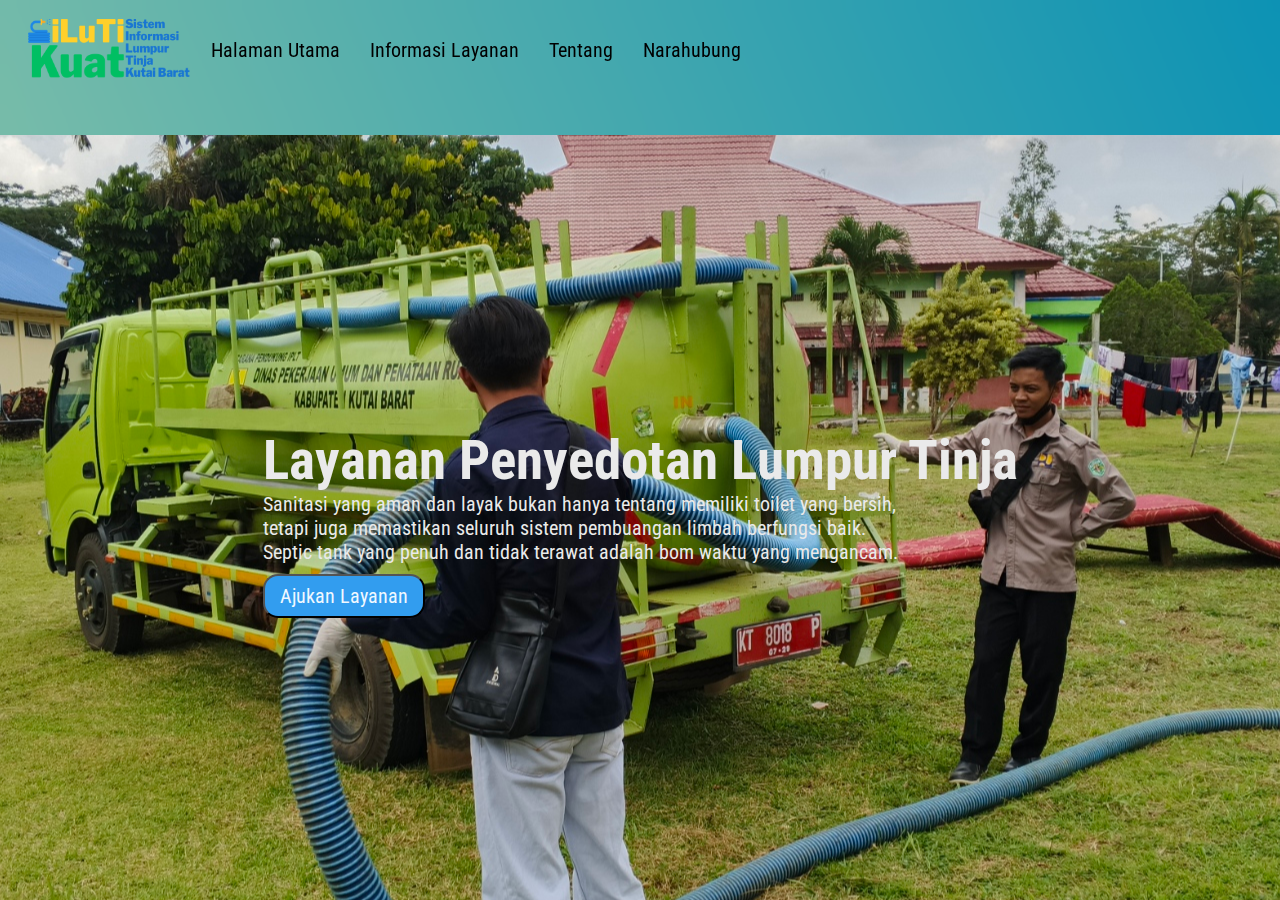
<file: index.html>
<html>
    <head>
        <title>SiLuTiKuat</title>
        <link rel="shortcut icon" href="Logo PU.jpg" type="image/x-icon">
        <link rel="stylesheet" href="styleweb.css" />
    <body>  
        <div class="container">
    <!-- NAVIGATION BAR -->
<div class="container-navbar">
<ul class="ul-navbar">
    <img src="Logo SiLuTi Kuat (1).png" class="logo-siluti" />
    <li class="li-navbar">
        <a href="#" class="a-navbar">Halaman Utama</a>
    </li>
    <li class="li-navbar">
        <a href="informasi layanan.html" class="a-navbar">Informasi Layanan</a>
    </li>
    <li class="li-navbar">
        <a href="about.html" class="a-navbar">Tentang</a>
    </li>
    <li class="li-navbar">
        <a href="https://api.whatsapp.com/send/?phone=6282322428312&text&type=phone_number&app_absent=0" class="a-navbar">Narahubung</a>
    </li>
</ul>
</div>
    <!-- NAVIGATION BAR SELESAI -->

    <!-- CONTENT 1 -->
<div class="container-content">
   <div>
   <!-- <img src="pekerja 2.png" class="pekerja"/>-->
   <!-- <img src="mobil-tangki-sedot.wc_.png" class="truk"/> -->
    <h1><p class="h-content">Layanan Penyedotan Lumpur Tinja</p></h1>
    <p class="p-content">Sanitasi yang aman dan layak bukan hanya tentang memiliki toilet yang bersih, 
        <br>tetapi juga memastikan seluruh sistem pembuangan limbah berfungsi baik. 
        <br>Septic tank yang penuh dan tidak terawat adalah bom waktu yang mengancam.</p>
    <button class="button" onclick="location.href='ajukanlayanan.html'"> Ajukan Layanan </button>
    </div>
</div>
    <!-- CONTENT 1 END -->

    </body>
</html>
</file>
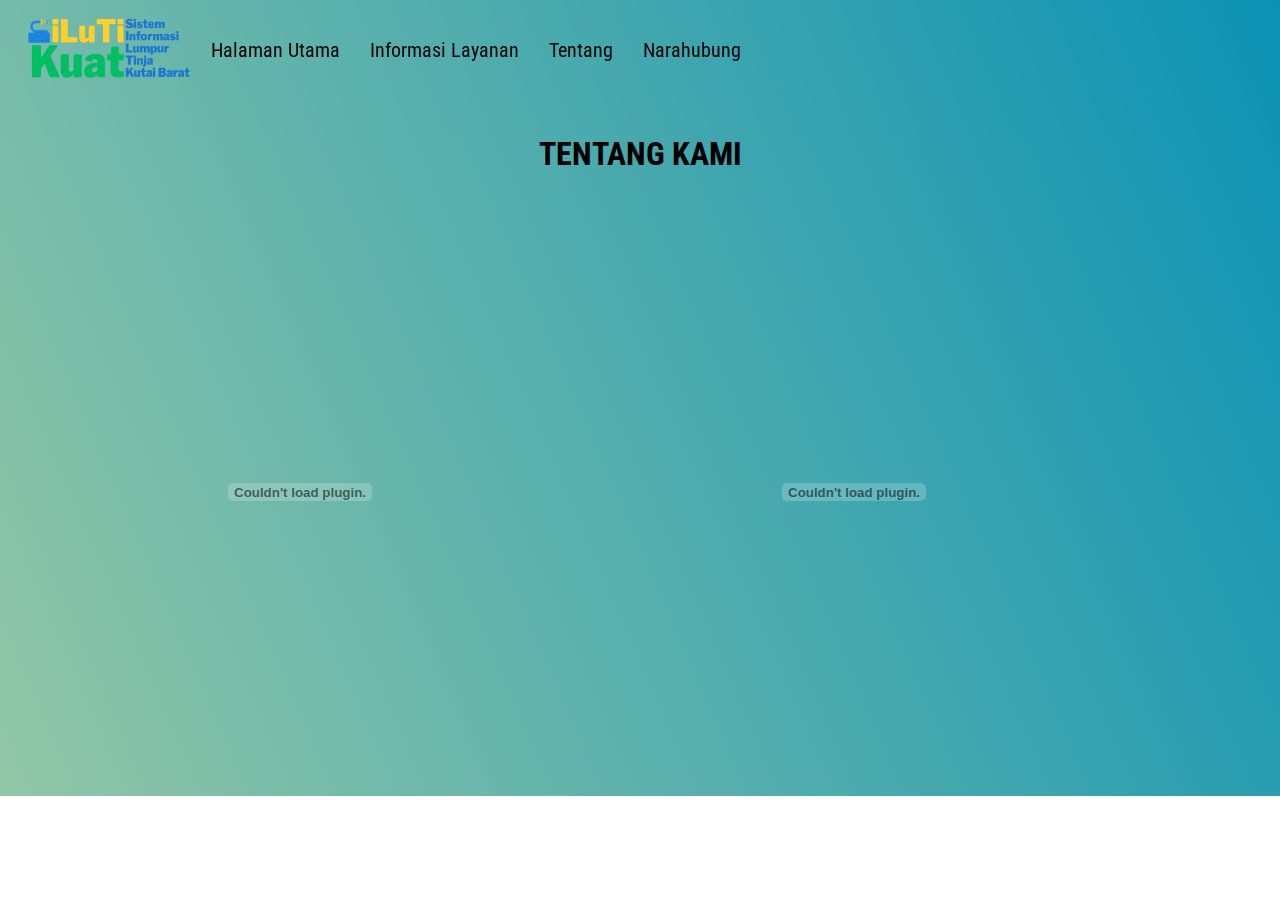
<file: about.html>
<html>
    <head>
        <title>SiLuTiKuat</title>
        <link rel="shortcut icon" href="Logo PU.jpg" type="image/x-icon">
        <link rel="stylesheet" href="styleweb.css" />
    <body>  
        <div class="container">
    <!-- NAVIGATION BAR -->
<div class="container-navbar">
<ul class="ul-navbar">
    <img src="Logo SiLuTi Kuat (1).png" class="logo-siluti" />
    <li class="li-navbar">
        <a href="index.html" class="a-navbar">Halaman Utama</a>
    </li>
    <li class="li-navbar">
        <a href="informasi layanan.html" class="a-navbar">Informasi Layanan</a>
    </li>
    <li class="li-navbar">
        <a href="about.html" class="a-navbar">Tentang</a>
    </li>
    <li class="li-navbar">
        <a href="https://api.whatsapp.com/send/?phone=6282322428312&text&type=phone_number&app_absent=0" class="a-navbar">Narahubung</a>
    </li>
</ul>
</div>
    <!-- NAVIGATION BAR SELESAI -->
        <title>tentang</title>
    </head>
    <body>
        <h1 class="tentang-kami">TENTANG KAMI</h1>
        <br>
        <embed class="about-pdf1" type="application/PDF" src="Perda Kubar 01-2024 TTG PAJAK DAERAH DAN RETRIBUSI DAERAH.pdf" ></body>
        <embed class="about-pdf2" type="application/PDF" src="SK TIM PENYELENGGARA SANITASI 2025.pdf" ></body>
        
        <br>
    </body>
</html>
</file>
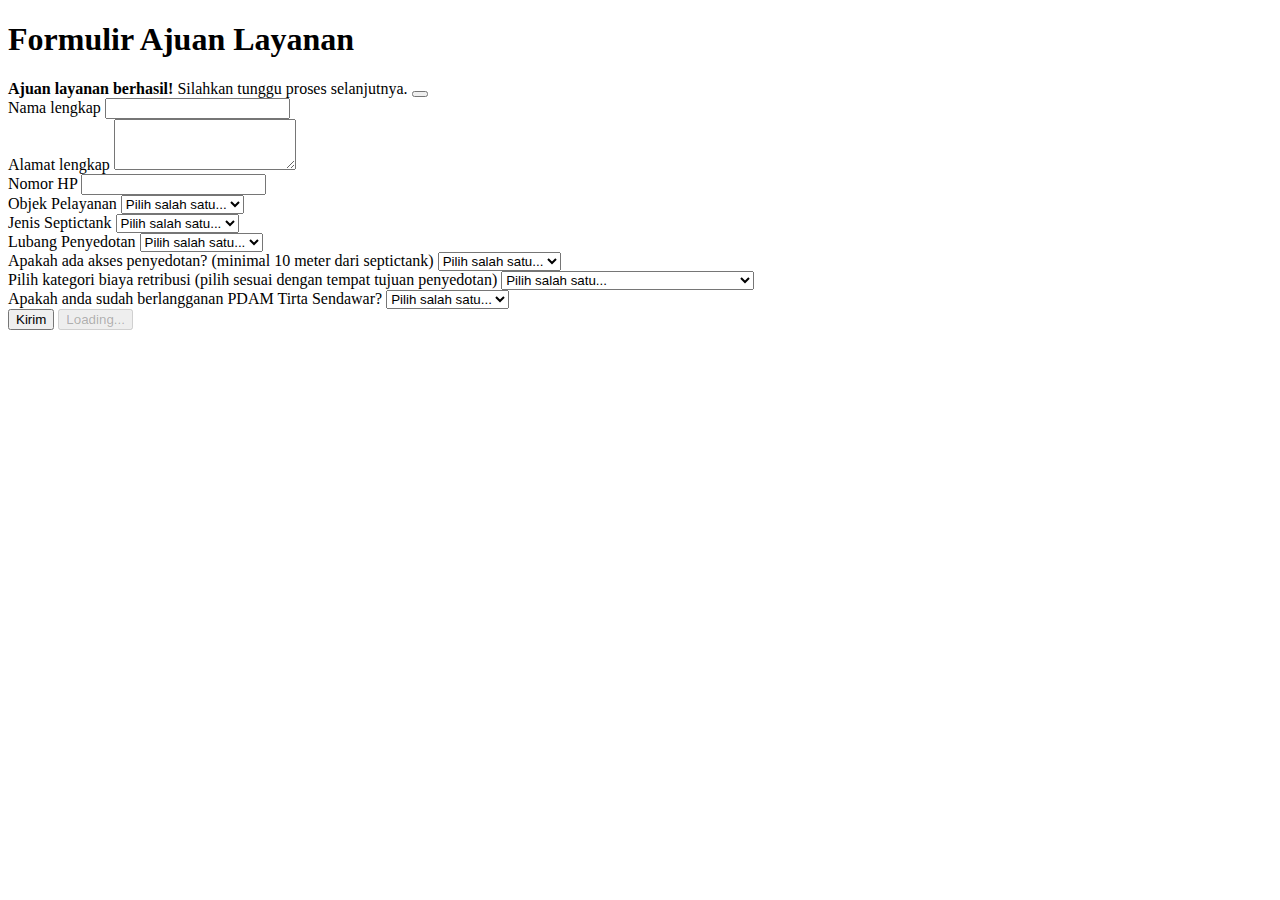
<file: ajukanlayanan.html>
<!DOCTYPE html>
<html lang="en">
<head>
    <meta charset="UTF-8">
    <meta name="viewport" content="width=device-width, initial-scale=1.0">
    <link href="https://cdn.jsdelivr.net/npm/bootstrap@5.3.8/dist/css/bootstrap.min.css" rel="stylesheet" integrity="sha384-sRIl4kxILFvY47J16cr9ZwB07vP4J8+LH7qKQnuqkuIAvNWLzeN8tE5YBujZqJLB" crossorigin="anonymous">
    <script src="https://cdn.jsdelivr.net/npm/bootstrap@5.3.8/dist/js/bootstrap.bundle.min.js" integrity="sha384-FKyoEForCGlyvwx9Hj09JcYn3nv7wiPVlz7YYwJrWVcXK/BmnVDxM+D2scQbITxI" crossorigin="anonymous">defer</script>
    <title>Form Ajuan Layanan</title>
</head>
<body>
    <h1 class="text-center py-4">Formulir Ajuan Layanan</h1>
    <div class="alert alert-success alert-dismissible fade show text-center py-4 d-none my-alert" role="alert">
  <strong>Ajuan layanan berhasil!</strong> Silahkan tunggu proses selanjutnya.
  <button type="button" class="btn-close" data-bs-dismiss="alert" aria-label="Close"></button>
</div>
    <form method="POST" class="container" name="form_sedot_tinja">
  <div class="mb-3">
    <label for="name" class="form-label">Nama lengkap</label>
    <input type="text" class="form-control" id="nama" name="NAMA">
  </div>
  <div class="mb-3">
    <label for="exampleFormControlTextarea1" class="form-label">Alamat lengkap</label>
    <textarea class="form-control" id="alamat" rows="3" name="ALAMAT"></textarea>
  </div>
  <div class="mb-3">
    <label for="body" class="form-label">Nomor HP</label>
    <input type="text" class="form-control" id="nohp" name="NO.HP">
  </div>
  <div class="mb-3">
    <label for="body" class="form-label" >Objek Pelayanan</label>
    <select class="form-select" id="objeklayanan" name="OBJEK PELAYANAN">
  <option selected aria-label="Disabled select example" disabled>Pilih salah satu...</option>
  <option value="Rumah Tangga">Rumah Tangga</option>
  <option value="Rumah Sakit">Rumah Sakit</option>
  <option value="Fasilitas Umum">Fasilitas Umum</option>
  <option value="Kantor">Kantor</option>
  <option value="Perusahaan">Perusahaan</option>
</select>
  </div>
  <div class="mb-3">
    <label for="body" class="form-label">Jenis Septictank</label>
    <select class="form-select" id="jenisst" name="JENIS SEPTICTANK">
  <option selected aria-label="Disabled select example" disabled>Pilih salah satu...</option>
  <option value="Beton">Beton</option>
  <option value="Kayu">Kayu</option>
  <option value="Komunal">Komunal</option>
  <option value="Individu">Individu</option>
  <option value="IPAL">IPAL</option>
</select>
  </div>
  <div class="mb-3">
    <label for="body" class="form-label">Lubang Penyedotan</label>
    <select class="form-select" id="lubangsedot" name="LUBANG PENYEDOTAN">
  <option selected aria-label="Disabled select example" disabled>Pilih salah satu...</option>
  <option value="Ada">Ada</option>
  <option value="Tidak ada">Tidak ada</option>
</select>
  </div>
  <div class="mb-3">
    <label for="body" class="form-label">Apakah ada akses penyedotan? (minimal 10 meter dari septictank)</label>
    <select class="form-select" id="akses" name="AKSES PENYEDOTAN">
  <option selected aria-label="Disabled select example" disabled>Pilih salah satu...</option>
  <option value="Ada">Ada</option>
  <option value="Tidak ada">Tidak ada</option>
</select>
  </div>
  <div class="mb-3">
    <label for="body" class="form-label">Pilih kategori biaya retribusi (pilih sesuai dengan tempat tujuan penyedotan)</label>
    <select class="form-select" id="biaya" name="BIAYA">
  <option selected aria-label="Disabled select example" disabled>Pilih salah satu...</option>
  <option value="764.589,00">Rumah Tangga (Rp 764.589,00)</option>
  <option value="1.758.554,00">Non-Rumah Tangga (Rp 1.758.554,00) </option>
</select>
  </div>
  <div class="mb-3">
    <label for="body" class="form-label">Apakah anda sudah berlangganan PDAM Tirta Sendawar?</label>
    <select class="form-select" id="langganan" name="LANGGANAN PDAM TIRTA SENDAWAR">
  <option selected aria-label="Disabled select example" disabled>Pilih salah satu...</option>
  <option value="Sudah">Sudah</option>
  <option value="Belum">Belum</option>
</select>
  </div>
  <button type="submit" class="btn btn-primary btn-kirim">Kirim</button>

  <button class="btn btn-primary btn-loading d-none" type="button" disabled>
  <span class="spinner-border spinner-border-sm" aria-hidden="true"></span>
  <span role="status">Loading...</span>
</button>
    </form>
    <br>

    <script>
  const scriptURL = 'https://script.google.com/macros/s/AKfycbzukND_CLXYUMdpqc8Sr8K6iYhL9_9XBlnZSPvSKTOX7Zzca9gCj8xjzmWfikrOyDwK/exec';
  const form = document.forms['form_sedot_tinja'];
  const btnKirim = document.querySelector('.btn-kirim')
  const btnLoading = document.querySelector('.btn-loading')
  const btnAlert = document.querySelector('.my-alert')

  form.addEventListener('submit', e => {
    e.preventDefault()
    btnLoading.classList.toggle('d-none')
    btnKirim.classList.toggle('d-none')
    fetch(scriptURL, { method: 'POST', body: new FormData(form)})
      .then(response => {
        btnLoading.classList.toggle('d-none');
        btnKirim.classList.toggle('d-none');
        btnAlert.classList.toggle('d-none');
        console.log('Success!', response)
    })
      .catch(error => console.error('Error!', error.message))
  });
</script>
</body>
</html>
</file>
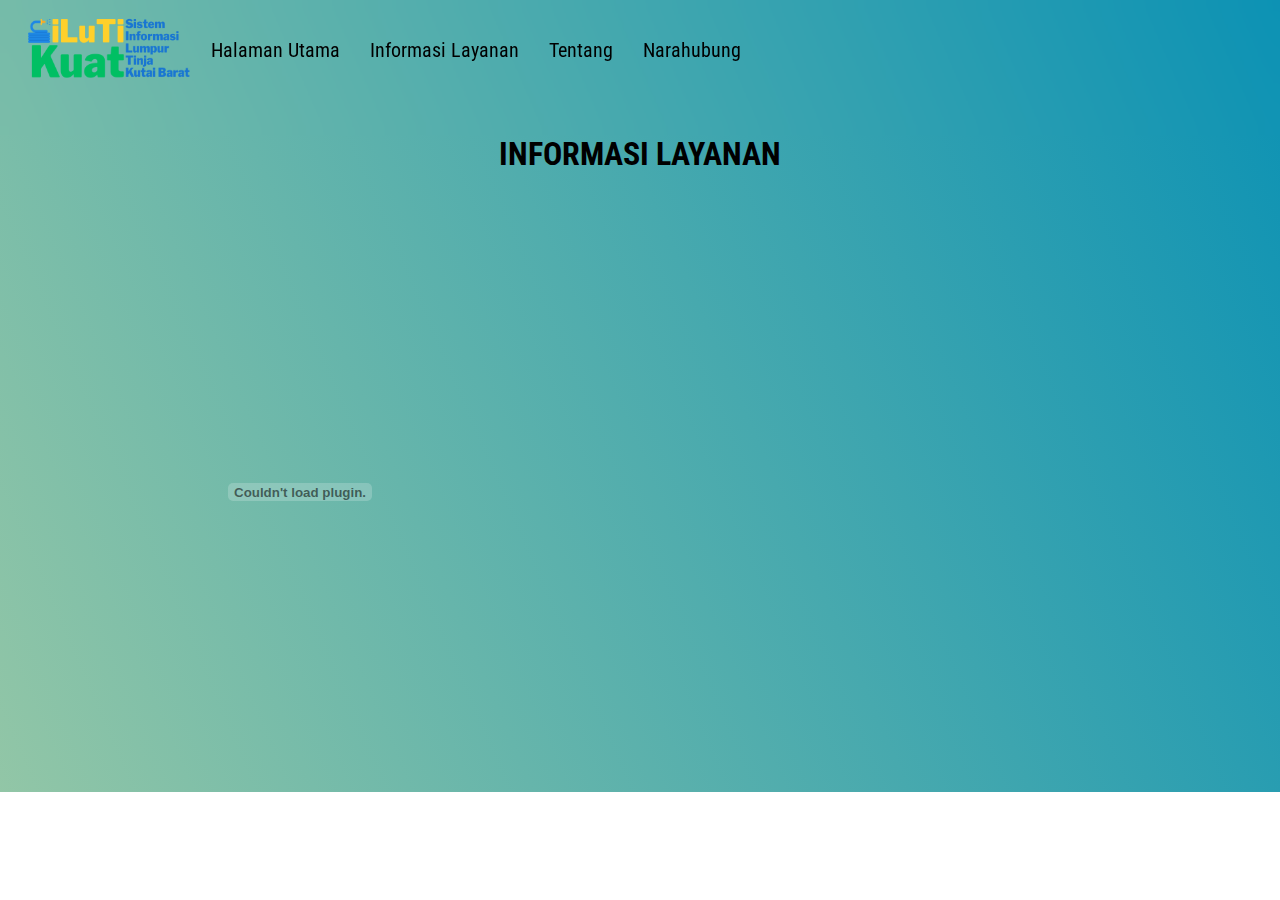
<file: informasi layanan.html>
<html>
    <head>
        <title>informasi layanan</title>
        <meta charset="UTF-8">
        <meta http-equiv="X-UA-Compatible" content="IE=edge">
        <meta name="viewport" content="width-device, initial-scale=1.0">
        <link rel="shortcut icon" href="Logo PU.jpg" type="image/x-icon">
        <link rel="stylesheet" href="styleweb.css" />
    </head>
    <title>SiLuTiKuat</title>
        <link rel="shortcut icon" href="Logo PU.jpg" type="image/x-icon">
        <link rel="stylesheet" href="styleweb.css" />
        <link rel="stylesheet" href="responsive.css" />
    <body>  
        <div class="container">
    <!-- NAVIGATION BAR -->
<div class="container-navbar">
<ul class="ul-navbar">
    <img src="Logo SiLuTi Kuat (1).png" class="logo-siluti1" />
    <li class="li-navbar">
        <a href="index.html" class="a-navbar">Halaman Utama</a>
    </li>
    <li class="li-navbar">
        <a href="informasi layanan.html" class="a-navbar">Informasi Layanan</a>
    </li>
    <li class="li-navbar">
        <a href="about.html" class="a-navbar">Tentang</a>
    </li>
    <li class="li-navbar">
        <a href="https://api.whatsapp.com/send/?phone=6282322428312&text&type=phone_number&app_absent=0" class="a-navbar">Narahubung</a>
    </li>
    <li onclick=showSidebar() class="icon-sidebar">
        <a href="#">
            <svg xmlns="http://www.w3.org/2000/svg" height="30px" viewBox="0 -960 960 960" width="30px" fill="#000000"><path d="M120-240v-80h720v80H120Zm0-200v-80h720v80H120Zm0-200v-80h720v80H120Z"/></svg>
        </a>
    </li>
</ul>
</div>

<div class="sidebar">
<ul class="ul-navbar-sidebar">
    <li onclick=hideSidebar() class="li-navbar-sidebar">
        <a href="#" class="a-navbar-sidebar"><svg xmlns="http://www.w3.org/2000/svg" height="30px" viewBox="0 -960 960 960" width="30px" fill="#000000"><path d="m256-200-56-56 224-224-224-224 56-56 224 224 224-224 56 56-224 224 224 224-56 56-224-224-224 224Z"/></svg></a>
    </li>
    <li class="li-navbar-sidebar">
        <a href="index.html" class="a-navbar-sidebar">Halaman Utama</a>
    </li>
    <li class="li-navbar-sidebar">
        <a href="informasi layanan.html" class="a-navbar-sidebar">Informasi Layanan</a>
    </li>
    <li class="li-navbar-sidebar">
        <a href="about.html" class="a-navbar-sidebar">Tentang</a>
    </li>
    <li class="li-navbar-sidebar">
        <a href="https://api.whatsapp.com/send/?phone=6282227524259&text&type=phone_number&app_absent=0" class="a-navbar-sidebar">Narahubung</a>
    </li>
</ul>
</div>

<script>
    function showSidebar(){
        const sidebar = document.querySelector('.sidebar')
       sidebar.style.display = 'flex'
    }
    function hideSidebar(){
        const sidebar = document.querySelector('.sidebar')
       sidebar.style.display = 'none'
    }

</script>

    <!-- NAVIGATION BAR SELESAI -->
    <body>
        <h1 class="info-layanan">INFORMASI LAYANAN</h1>
        <br>
        <embed class="info-pdf1" type="application/PDF" src="SOP Layanan Penyedotan Lumpur Tinja.pdf" ></body>
            
        <br>
    </body>
</html>
</file>
<file: styleweb.css>
@import url('https://fonts.googleapis.com/css2?family=Bitcount+Single+Ink:wght@100..900&family=Didact+Gothic&family=Quattrocento:wght@400;700&family=Roboto+Condensed:ital,wght@0,100..900;1,100..900&family=Work+Sans:ital,wght@0,100..900;1,100..900&display=swap');
*,
html {
    margin: 0;
    padding: 0;
  font-family: "Roboto Condensed", sans-serif;
}

.container-home {

}

.container-navbar-home {
    height: 15%;
    position: sticky; top: 0;
    backdrop-filter: blur(10px);
}

.ul-navbar-home {
margin-left: 20px;
justify-content: left;
align-items: center;
display: flex;
height: 100px;
}

.li-navbar-home {
list-style-type: none;
padding: 10px;
margin: 5px;
color: #000;
font-size: 20px;
}

.a-navbar-home {
    color: black;
    text-decoration: none;
}


.container {
    background-image: linear-gradient( 66.5deg,  rgba(161,204,165,1) -11.3%, rgba(12,146,180,1) 100.1% );
}

.container-navbar {
    height: 15%;
    position: sticky; top: 0;
    backdrop-filter: blur(10px);
}

.li-navbar-sidebar {
    list-style: none;
    margin-right: auto;
    margin-top: 50px;
    height: 50px;

}

.a-navbar-sidebar {
    text-decoration: none;
    color: #000;
    padding: 30px;
    height: 100%;
}


.sidebar {
        position: fixed;
        top: 0;
        right: 0;
        height: 100vh;
        width: 200px;
        z-index: 999;
        background-color: rgba(204, 196, 196, 0.2);
        backdrop-filter: blur(10px);
        box-shadow: -10px 0 10px rgba(0, 0, 0, 0.1);
        display: none;
        flex-direction: column;
        align-items: flex-start;
        justify-content: flex-start;
    }

.icon-sidebar {
    list-style: none;
    display: none;
    justify-content: center;
    align-items: center;
    position: relative;
    right: -650px;
}

.ul-navbar {
margin-left: 20px;
justify-content: left;
align-items: center;
display: flex;
height: 100px;
}

.li-navbar {
list-style-type: none;
padding: 10px;
margin: 5px;
color: #000;
font-size: 20px;
}

.a-navbar {
    color: black;
    text-decoration: none;
}

.logo-siluti {
    width: 14%;
    height: 190%;
}

.logo-siluti1 {
    width: 14%;
    height: 190%;
}

.container-content {
    background-position: center;
    display: flex;
    justify-content: center;
    align-items: center;
    height: 85%;
    width: 100%;
    background-image: url(lumpurtinja.jpg);

}

.p-content{
    font-size: 20px;
    color: #eaeaea;
}

.h-content{
    color: #eaeaea;
    font-size: 55px;
}

.button {
    position: relative;
    top: 10px;
    padding: 8px 15px;
    font-size: 20px;
    color: aliceblue;
    text-align: center;
    cursor: pointer;
    border-radius: 15px;
    background-color: rgb(50, 157, 239);
}

.button:hover {
background-color: rgb(0, 132, 255);
}

.info-layanan {
    display: flex;
    justify-content: center;
    align-items: center;
}

.info-pdf1 {
    position: relative;
    left: 50;
    height: 600; 
    width: 500;
}

.about-pdf2 {
    position: relative;
    left: 100;
    height: 600; 
    width: 500;
}

.tentang-kami {
    display: flex;
    justify-content: center;
    align-items: center;
}

.about-pdf1 {
    position: relative;
    left: 50px;
    height: 600; 
    width: 500;
}

.ajuan {
    background-image: linear-gradient( 66.5deg,  rgba(161,204,165,1) -11.3%, rgba(12,146,180,1) 100.1% );
}

.mb-3 {
    position: relative;
    left: 380px;
    width: 500px;
}

.btn {
    position: relative;
    left: 380px;
}

.konfirmasi {
    display: flex;
    justify-content: center;
    align-items: center;
}
.logo-wa {
    height:50px;
}
</file>
<file: responsive.css>
@media(min-width:670px) and (max-width:1024px) {
    .container-content {
        height: 85%;
    }
    .container-navbar-home {
        height: fit-content;
    }
    .logo-siluti {
        width: fit-content;
    }
}

@media(min-width:300px) and (max-width:600px) {
    .container-content {
        height: 92%;
    }   
    .h-content {
        font-size: 20px;
    } 
    .p-content {
        font-size: 10px;
    }
    .button {
        font-size: 10px;
    }
    .container-navbar-home {
        margin-left: -10px;
        height: 8%;
        display: flex;
        justify-content: left;
        align-items: center;
    }
    .li-navbar-home {
        font-size: 13px; 
        padding: 2px;
        display: none;   
    }

    .icon-sidebar {
        list-style: none;
        display: flex;
        justify-content: center;
        align-items: center;
        position: relative;
        right: -230px;
    }
    .logo-siluti {
        width: 80%;
        height: 100%;
    }   
    .mb-3 {
        left: 30px;
        width: 300px;
    }
    .btn {
       left: 40px; 
    }
    
        
}
</file>
